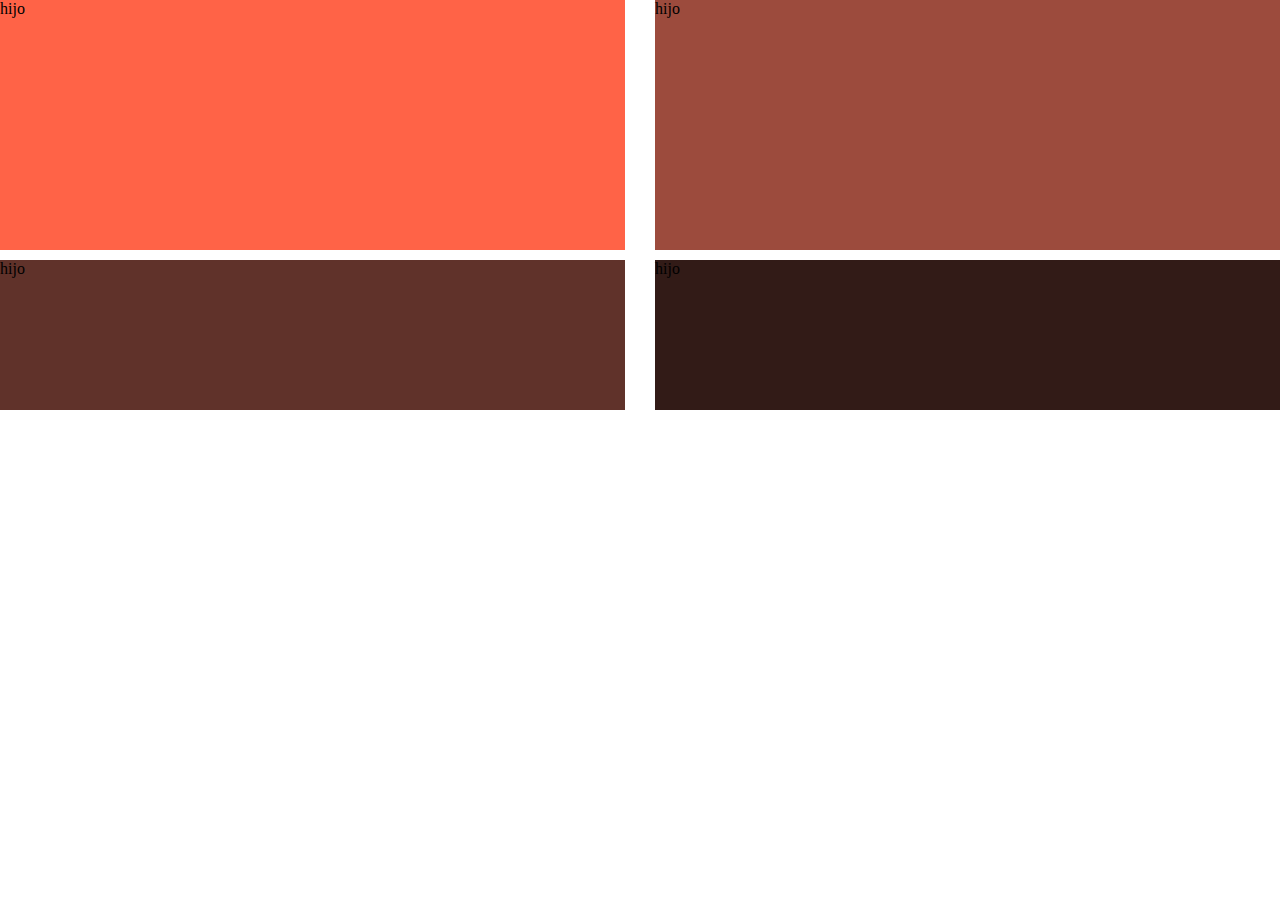
<file: index.html>
<!DOCTYPE html>
<html lang="en">
<head>
    <meta charset="UTF-8">
    <meta http-equiv="X-UA-Compatible" content="IE=edge">
    <meta name="viewport" content="width=device-width, initial-scale=1.0">
    <!-- link de mi css  -->
    <link rel="stylesheet" href="css/main.css">
    <title>Clase 06</title>
</head>
<body>
    <div class="caja">
        <div class="hijo-uno">hijo</div>
        <div class="hijo-dos">hijo</div>
        <div class="hijo-tres">hijo</div>
        <div class="hijo-cuatro">hijo</div>
    </div>
</body>
</html>
</file>
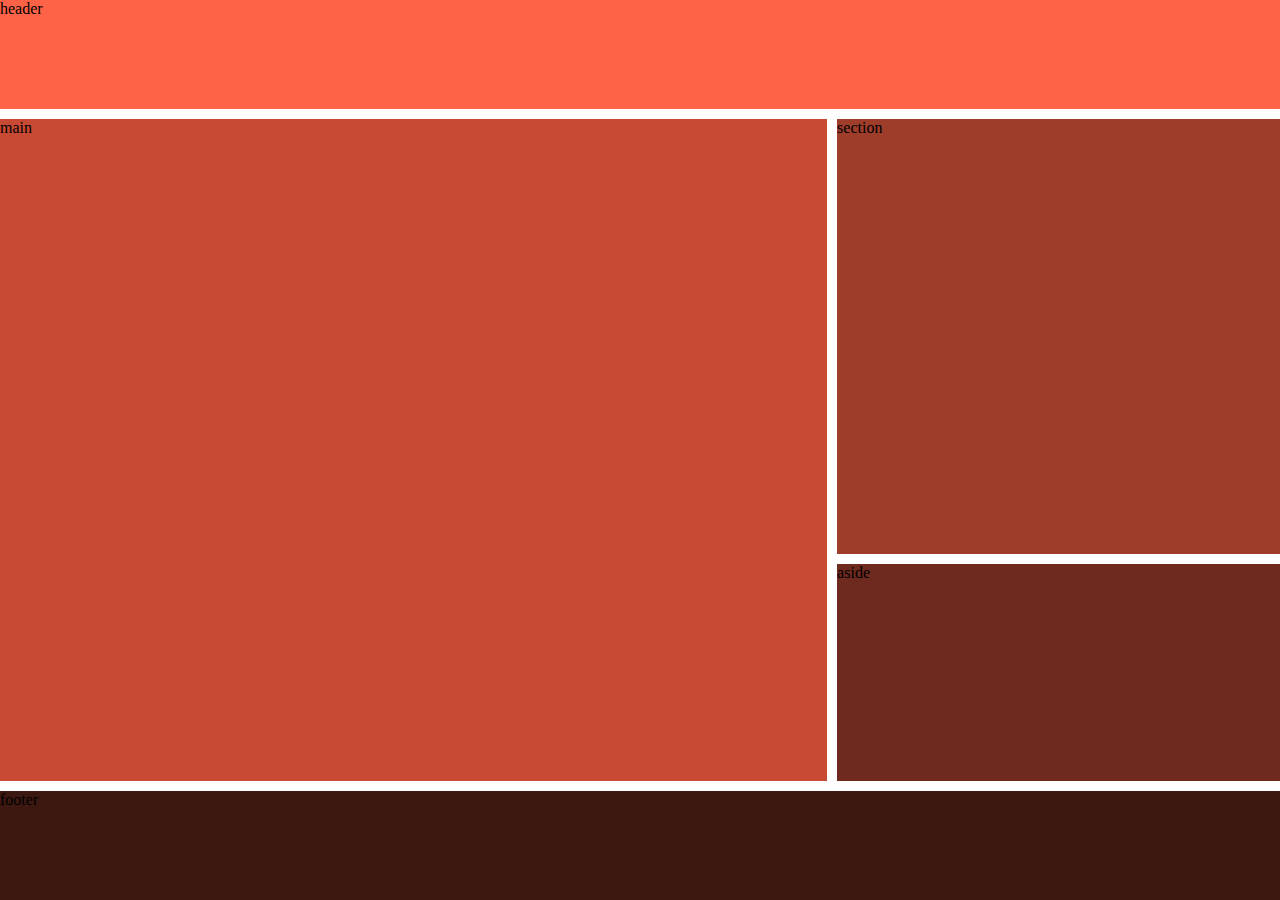
<file: pages/ejemplo-dos.html>
<!DOCTYPE html>
<html lang="en">
<head>
    <meta charset="UTF-8">
    <meta http-equiv="X-UA-Compatible" content="IE=edge">
    <meta name="viewport" content="width=device-width, initial-scale=1.0">
    <!-- link de mi css -->
    <link rel="stylesheet" href="../css/main.css">
    <title>Ejemplo dos</title>
</head>
<body>
    <div class="contain">
        <header>
        header
        </header>

        <main>
            main
        </main>

        <section>
            section
        </section>

        <aside>
            aside
        </aside>

        <footer>
            footer
        </footer>
    </div>
    
</body>
</html>
</file>
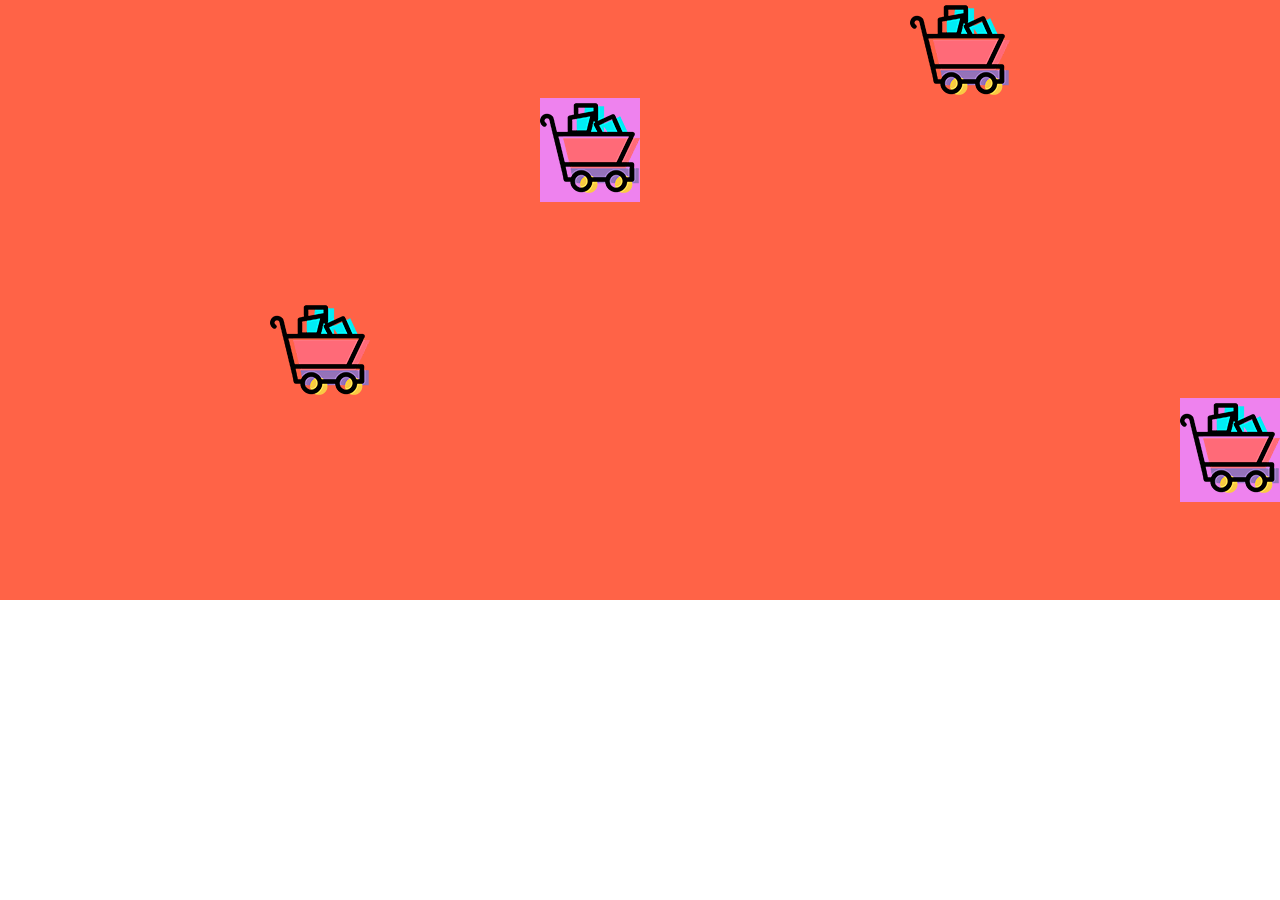
<file: pages/ejemplo-uno.html>
<!DOCTYPE html>
<html lang="en">
<head>
    <meta charset="UTF-8">
    <meta http-equiv="X-UA-Compatible" content="IE=edge">
    <meta name="viewport" content="width=device-width, initial-scale=1.0">
    <!-- link de mi css -->
    <link rel="stylesheet" href="../css/main.css">
    <title>Ejemplo</title>
</head>
<body>
    <div class="contenedor">
        <div class="item-uno"><img src="../img/img-uno.png" alt=""></div>
        <div class="item-dos"><img src="../img/img-uno.png" alt=""></div>
        <div class="item-tres"><img src="../img/img-uno.png" alt=""></div>
        <div class="item-cuatro"><img src="../img/img-uno.png" alt=""></div>
    </div>
</body>
</html>
</file>
<file: css/main.css>
/* reset */

*{
    margin: 0;
    padding: 0;
    box-sizing: border-box;
}

/* propiedades de la caja */

.caja{
   
    display: grid;
    /* columnas */
    grid-template-columns: repeat(2, 1fr);
    /* filas */
    grid-template-rows: 250px 150px;

    gap: 10px 30px;
}


/* propiedades de los hijos */

.hijo-uno{
    background-color: tomato;
}

.hijo-dos{
    background-color: rgb(156, 75, 61);
}

.hijo-tres{
    background-color: rgb(96, 50, 42);
}

.hijo-cuatro{
    background-color: rgb(50, 27, 23);
}


/* codigo ejemplo uno */

.contenedor{
    height: 600px;
    background-color: tomato;
    display: grid;
    grid-template-columns: repeat(2, 1fr);
    grid-template-rows: repeat(2, 1fr);

    /* la justificacion */
    justify-items: center;
    align-items: start ;
}

.item-uno{
    background-color: violet;
    justify-self: end ;
    align-self: center ;
}

.item-cuatro{
    background-color: violet;
    justify-self: end ;
    align-self: center ;
}


/* estilos ejemplo dos */

.contain{
    height: 100vh;
    display: grid;
    grid-template-columns: auto ;
    grid-template-rows: 0.5fr 2fr 1fr 0.5fr;

    grid-template-areas: 
        "header header header"
        "main main section"
        "main main aside"
        "footer footer footer";

    gap: 10px;
}

header{
    background-color: tomato;
    grid-area: header;
}

main{
    background-color: rgb(200, 74, 52);
    grid-area: main;
}

section{
    background-color: rgb(159, 61, 43);
    grid-area: section;
}

aside{
    background-color: rgb(110, 42, 30);
    grid-area: aside;
}

footer{
    background-color: rgb(60, 24, 17);
    grid-area: footer;
}
</file>
